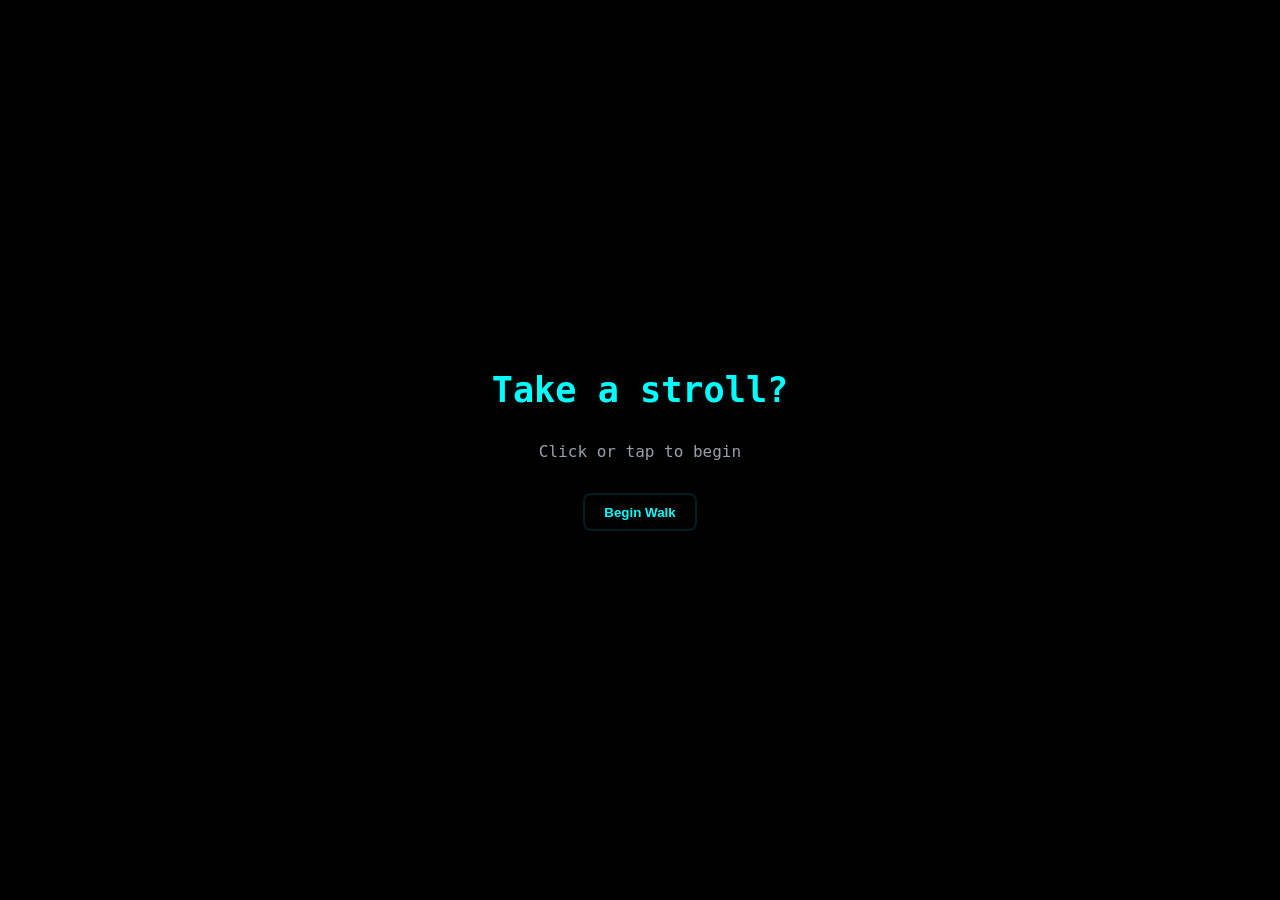
<file: Scary-Game/start.html>
<!DOCTYPE html>
<html lang="en">
<head>
  <meta charset="utf-8" />
  <meta name="viewport" content="width=device-width,initial-scale=1" />
  <title>Path of Possibility — Start</title>
  <link rel="stylesheet" href="style.css" />
</head>
<body id="start">
  <div class="overlay start" id="startOverlay">
    <h1>Take a stroll?</h1>
    <p class="sub">Click or tap to begin</p>
    <button id="beginBtn">Begin Walk</button>
  </div>

  <script>
    const beginBtn = document.getElementById('beginBtn');
    beginBtn?.addEventListener('click', ()=> {
      window.location.href = 'index.html';
    });
    document.getElementById('startOverlay')?.addEventListener('click', (e)=> {
      if(e.target === e.currentTarget) window.location.href = 'index.html';
    });
  </script>
</body>
</html>
</file>
<file: Scary-Game/style.css>
@font-face {
  font-family: "Creep";
  src: local("Courier New"), local("monospace");
}
:root{
  --bg-dark:#05060a; --accent:#0ff; --muted:#9aa0a6;
}
*{box-sizing:border-box}
html,body{height:100%; margin:0; font-family: Creep, monospace; background:#000; color:#e6f7ff}
.scene{min-height:100vh; display:flex; align-items:center; justify-content:center; text-align:center; padding:2rem;
  background-repeat:no-repeat; background-size:cover; background-position:center center; transition:background 1s ease;}
/* different default backgrounds (will be overridden by JS) */
body#index .scene{background-image:url("assets/images/park_mist.jpg")}
body#good .scene{background-image:url("assets/images/good_end.jpeg")}
body#bad .scene{background-image:url("assets/images/bad_end.jpeg")}

.overlay.start{
  position:fixed; inset:0; display:flex; align-items:center; justify-content:center; flex-direction:column;
  background:linear-gradient(180deg, rgba(0,0,0,0.6), rgba(0,0,0,0.7)); gap:1rem;
  z-index:20; color:var(--accent);
}
.overlay.start h1{font-size:2.2rem; margin:0; text-shadow:0 0 12px rgba(0,255,255,0.08)}
.overlay .sub{color:var(--muted)}
button{cursor:pointer; border:2px solid rgba(0,255,255,0.12); background:rgba(0,0,0,0.4); color:var(--accent);
  padding:.6rem 1.2rem; border-radius:8px; font-weight:700}
button.danger{border-color:#ff5a5a;color:#ff8a8a}
.narration{max-width:720px; background:rgba(2,2,2,0.45); padding:1.2rem 1.4rem; border-radius:12px; border:1px solid rgba(0,255,255,0.06)}
.choices{margin-top:1rem; display:flex; gap:0.8rem; justify-content:center; flex-wrap:wrap}
.choice{min-width:180px}
.end .content{max-width:720px; background:rgba(0,0,0,0.6); padding:1.4rem; border-radius:12px; border:1px solid rgba(255,255,255,0.04)}
.end-img{width:100%; max-width:520px; margin-top:1rem; border-radius:10px; box-shadow: 0 10px 50px rgba(0,0,0,0.7)}
/* bad ending flash */
.flash {
  animation: flash 0.12s linear 6;
}
@keyframes flash {
  0%{filter:brightness(1)}
  50%{filter:brightness(4) saturate(1.8) contrast(2)}
  100%{filter:brightness(1)}
}
/* subtle glitch text */
h2 { text-shadow: 0 0 6px rgba(0,255,255,0.06)}
@media (max-width:600px){
  .narration{padding:.9rem}
  .overlay.start h1{font-size:1.5rem}
}
</file>
